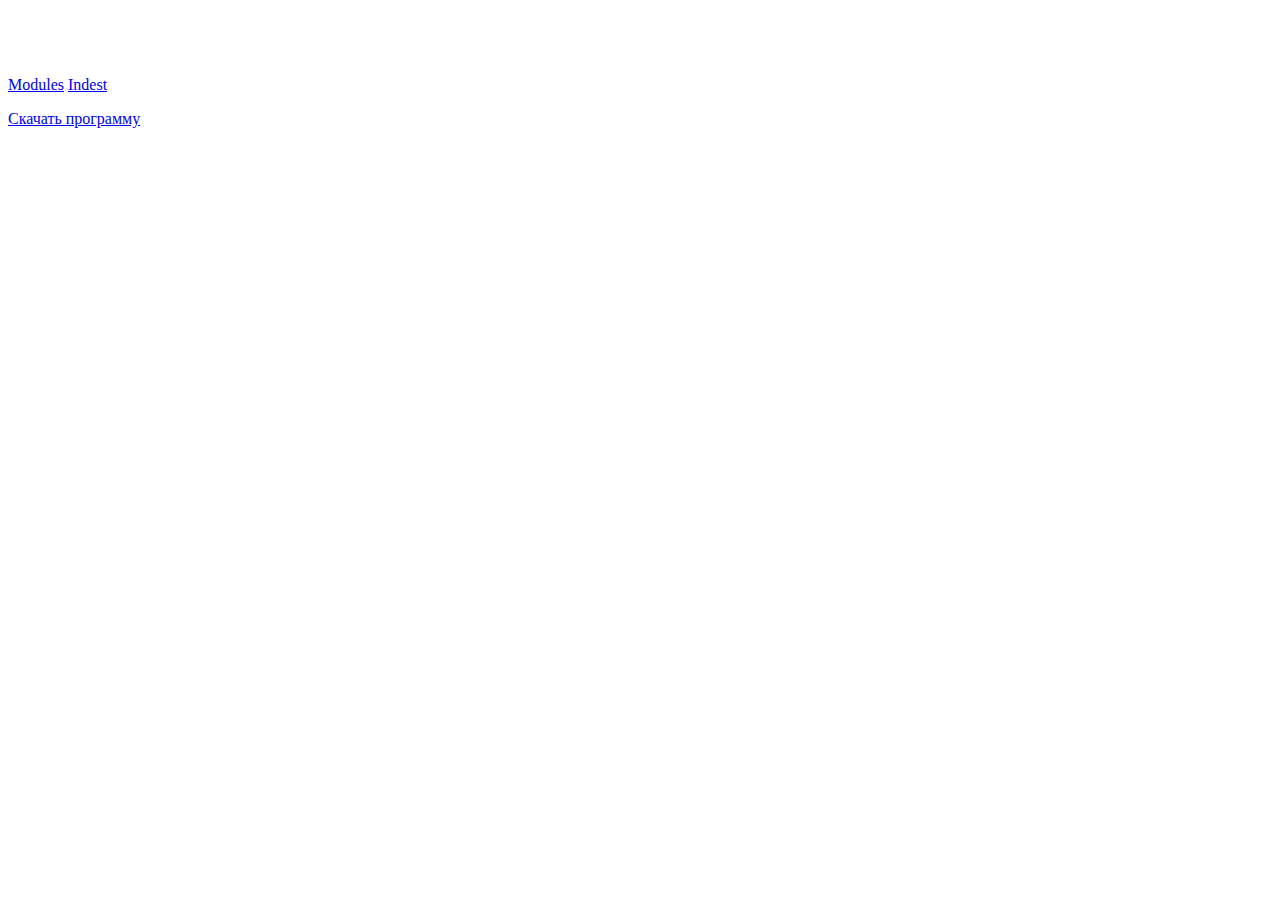
<file: Папка 2/index.html>
<!DOCTYPE html>
<html lang="en">
<head>
    <meta charset="UTF-8">
    <meta http-equiv="X-UA-Compatible" content="IE=edge">
    <meta name="viewport" content="width=device-width, initial-scale=1.0">
    <title>Document</title>
</head>
<body>
    <a href="https://skillbox.ru/" target="_blank"><img src="img/logo-light.png"></a>
    <div>
    <p>
    <a href="modules.html" target="_blank">Modules</a> <a href="article.html" target="_blank">Indest</a>
    </p>
    </div>
    <a href="/Папка 2/skillbox.docx" download="">Скачать программу</a>
</body>
</file>
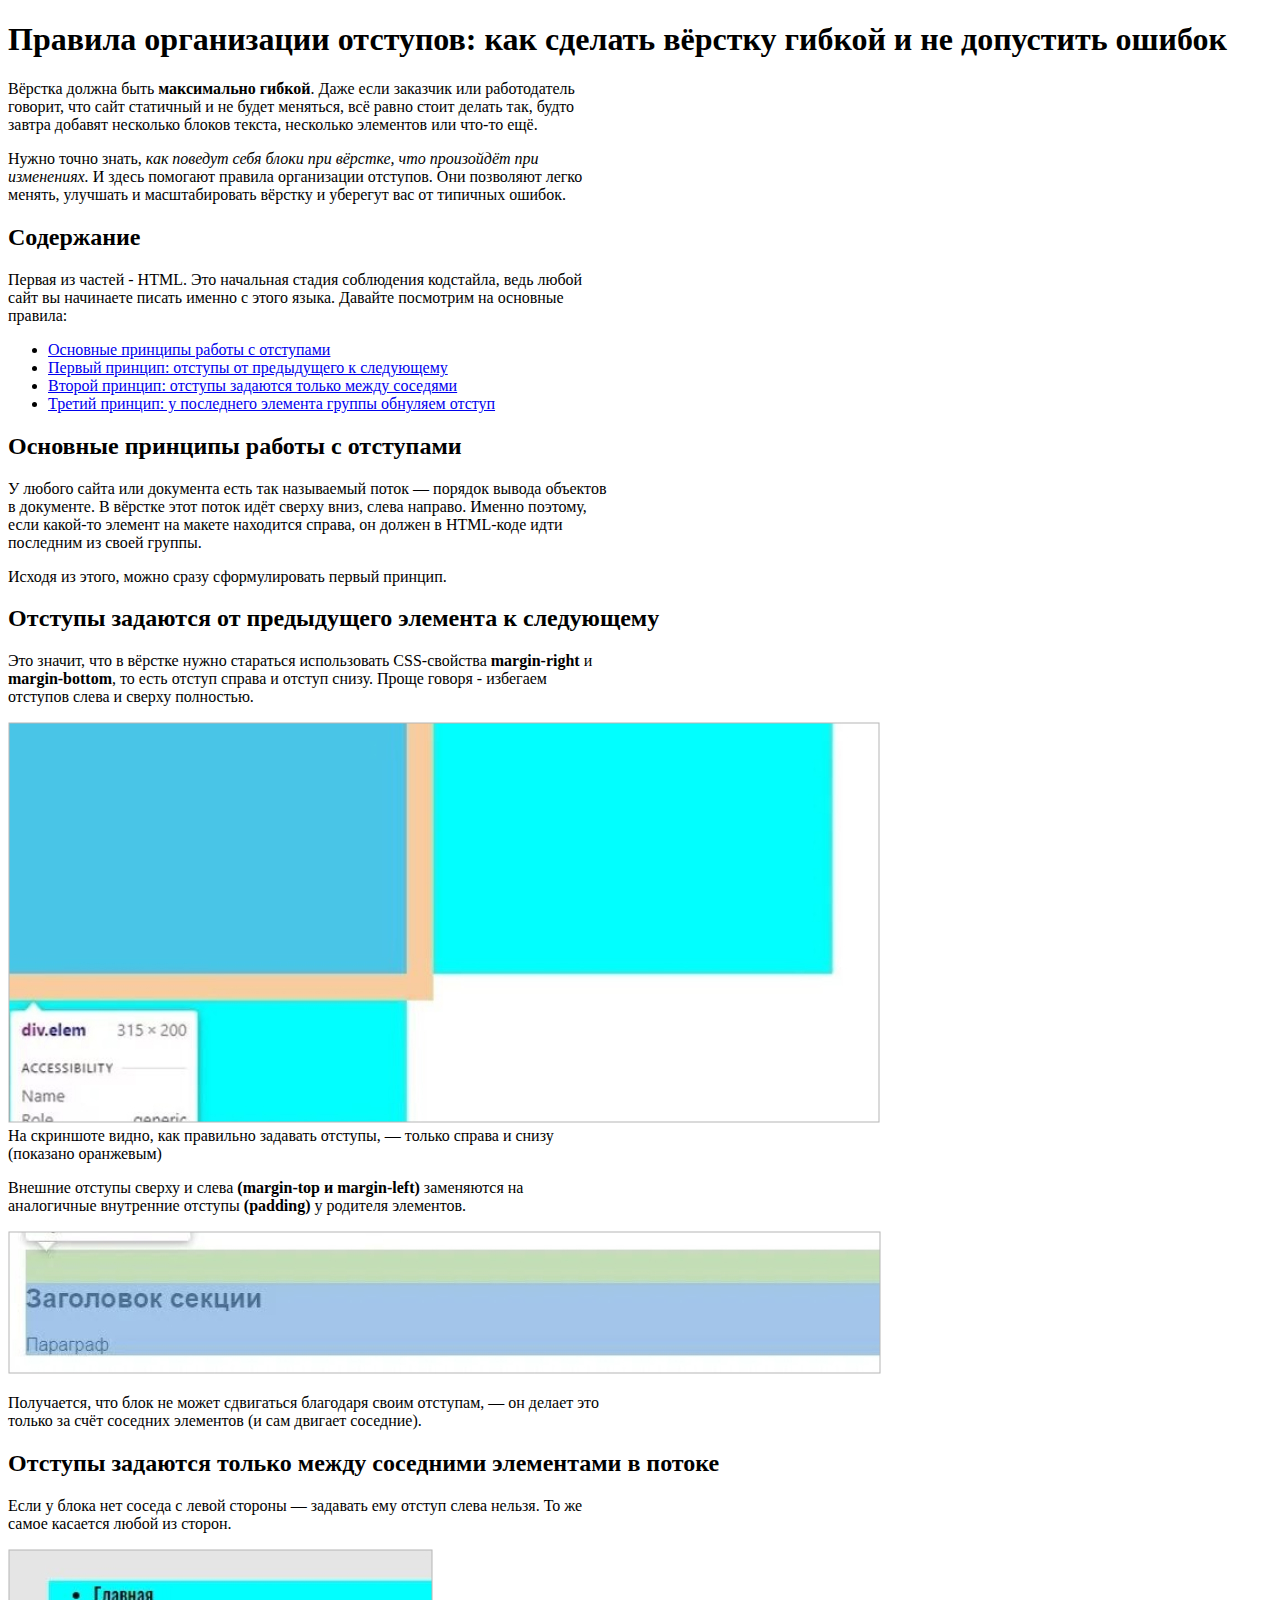
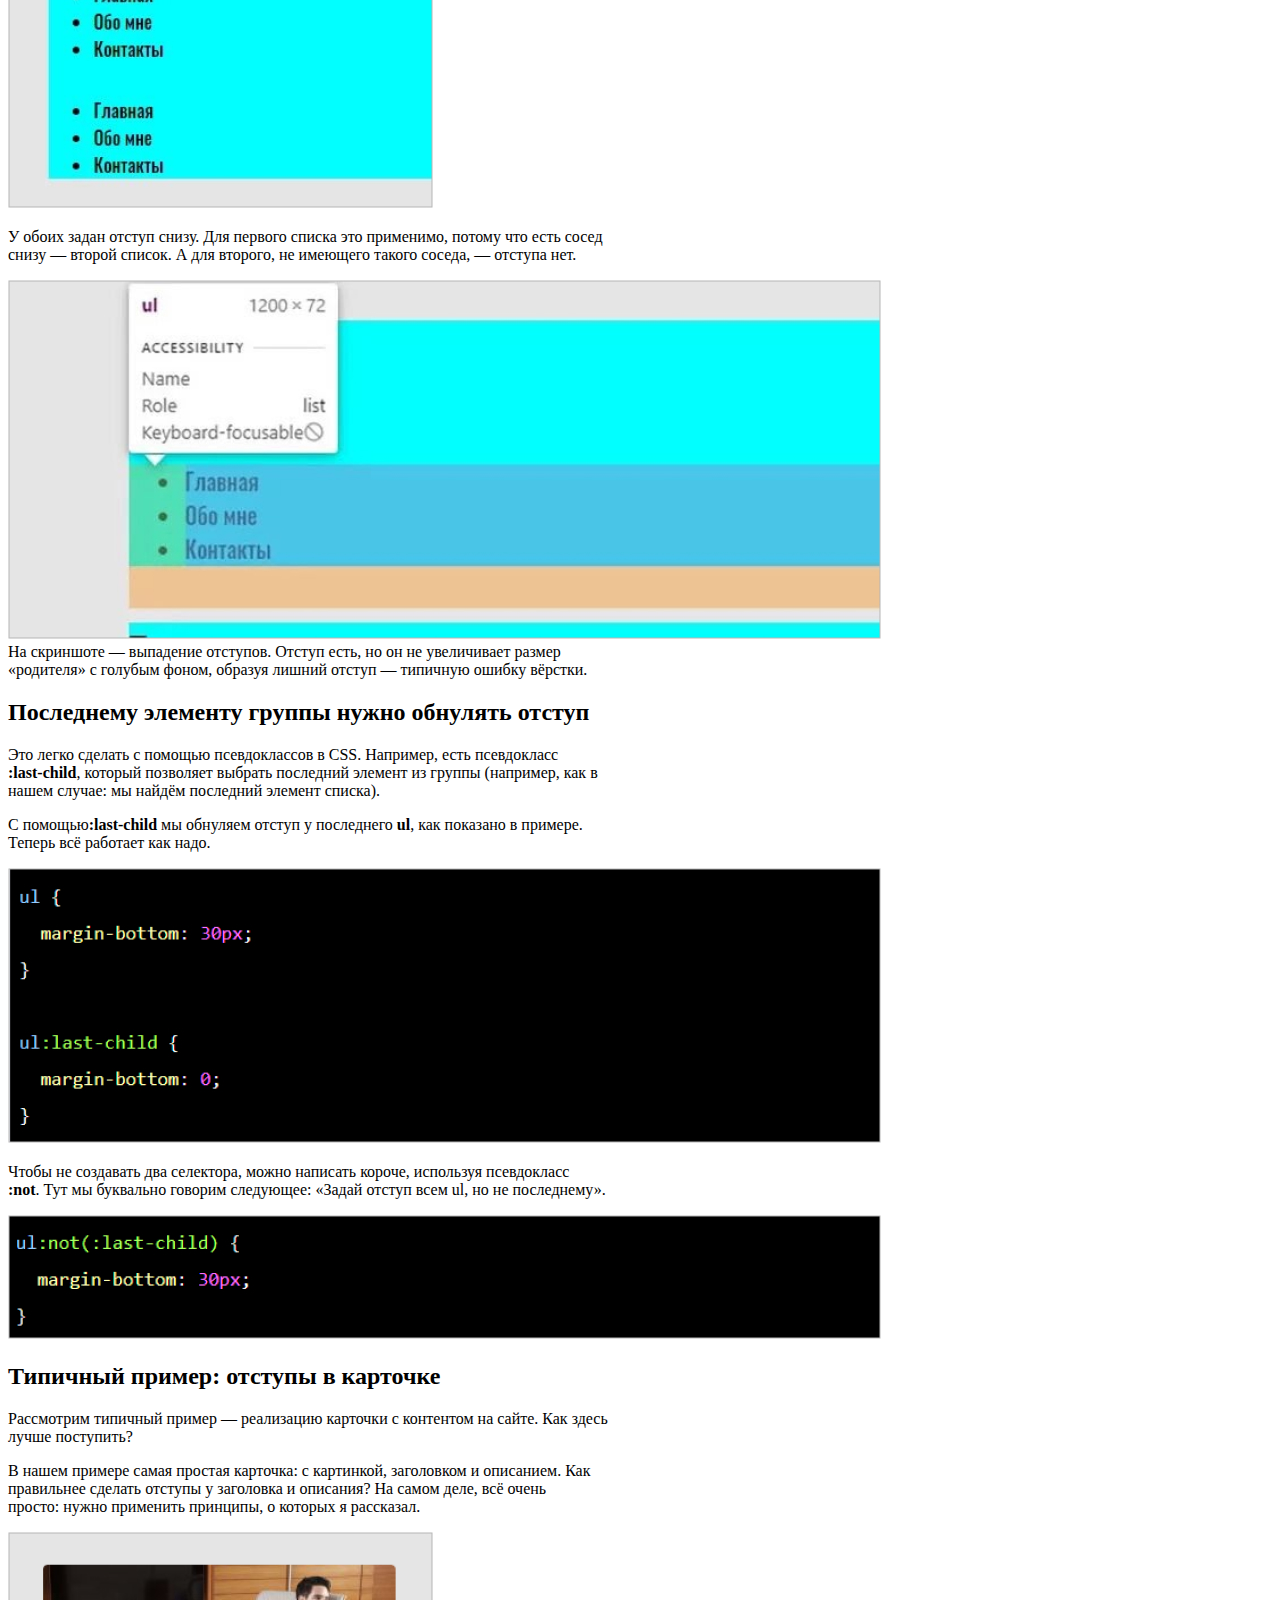
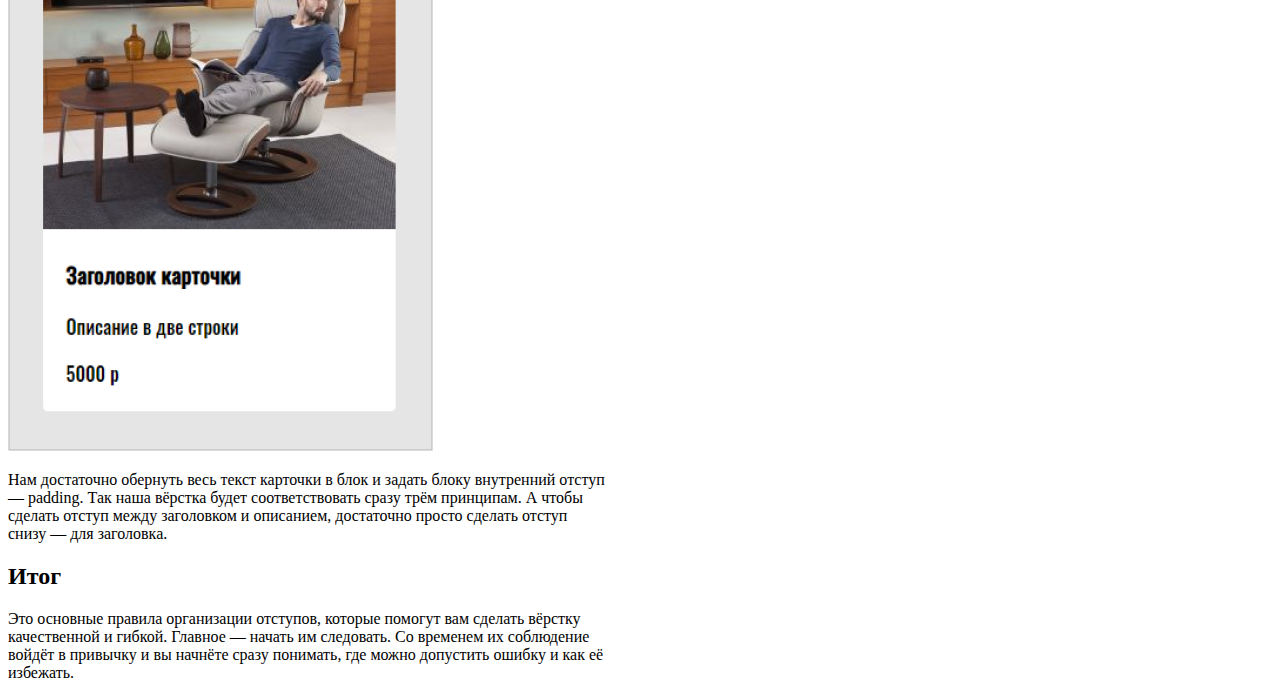
<file: Папка 2/article.html>
<!DOCTYPE html>
<html lang="en">

<head>
    <meta charset="UTF-8">
    <meta http-equiv="X-UA-Compatible" content="IE=edge">
    <meta name="viewport" content="width=device-width, initial-scale=1.0">
    <title>Document</title>
</head>

<body>
    <h1>Правила организации отступов: как сделать вёрстку гибкой и не допустить ошибок</h1>
    <p>
        Вёрстка должна быть <strong>максимально гибкой</strong>. Даже если заказчик или работодатель<br>
        говорит, что сайт статичный и не будет меняться, всё равно стоит делать так, будто<br>
        завтра добавят несколько блоков текста, несколько элементов или что-то ещё.<br>
    </p>
    <p>
        Нужно точно знать, <em>как поведут себя блоки при вёрстке, что произойдёт при<br>
        изменениях.</em> И здесь помогают правила организации отступов. Они позволяют легко<br>
        менять, улучшать и масштабировать вёрстку и уберегут вас от типичных ошибок.<br>
    </p>
    <h2>Содержание</h2>
    <p>
        Первая из частей - HTML. Это начальная стадия соблюдения кодстайла, ведь любой<br>
        сайт вы начинаете писать именно с этого языка. Давайте посмотрим на основные<br>
        правила:
    </p>
    <ul>
        <li><a href="#1"> Основные принципы работы с отступами</a></li>
        <li><a href="#2"> Первый принцип: отступы от предыдущего к следующему</a></li>
        <li><a href="#3">Второй принцип: отступы задаются только между соседями</a></li>
        <li><a href="#4">Третий принцип: у последнего элемента группы обнуляем отступ</a></li>
    </ul>
    <div id="1">
        <h2>Основные принципы работы с отступами</h2>
        <p>
            У любого сайта или документа есть так называемый поток — порядок вывода объектов<br>
            в документе. В вёрстке этот поток идёт сверху вниз, слева направо. Именно поэтому,<br>
            если какой-то элемент на макете находится справа, он должен в HTML-коде идти<br>
            последним из своей группы.<br>
        </p>
        <p>
            Исходя из этого, можно сразу сформулировать первый принцип.
        </p>
    </div>
    <div id="2">
        <h2>Отступы задаются от предыдущего элемента к следующему</h2>
        <p>
            Это значит, что в вёрстке нужно стараться использовать CSS-свойства <strong>margin-right</strong> и<br>
            <strong>margin-bottom</strong>, то есть отступ справа и отступ снизу. Проще говоря - избегаем<br>
            отступов слева и сверху полностью.<br>
        </p>
        <figcaption>
            <img src="img/1.jpg"><br>
            На скриншоте видно, как правильно задавать отступы, — только справа и снизу<br>
            (показано оранжевым)
        </figcaption>
        <p>
            Внешние отступы сверху и слева <strong>(margin-top и margin-left)</strong> заменяются на<br>
            аналогичные внутренние отступы <strong>(padding)</strong> у родителя элементов.</p>
            <img src="img/2.jpg"><br>
        <p>
            Получается, что блок не может сдвигаться благодаря своим отступам, — он делает это<br>
            только за счёт соседних элементов (и сам двигает соседние).<br>
        </p>
    </div>
    <div id="3">
        <h2>Отступы задаются только между соседними элементами в потоке</h2>
        <p>
            Если у блока нет соседа с левой стороны — задавать ему отступ слева нельзя. То же<br>
            самое касается любой из сторон.<br>
        </p>
        <img src="img/3.jpg">
        <p>
            У обоих задан отступ снизу. Для первого списка это применимо, потому что есть сосед<br>
            снизу — второй список. А для второго, не имеющего такого соседа, — отступа нет.<br>
        </p>
        <figcaption>
            <img src="img/4.jpg"><br>
            На скриншоте — выпадение отступов. Отступ есть, но он не увеличивает размер<br>
            «родителя» с голубым фоном, образуя лишний отступ — типичную ошибку вёрстки.<br>
        </figcaption>
    </div>
    <div id="4">
        <h2>Последнему элементу группы нужно обнулять отступ</h2>
        <p>
            Это легко сделать с помощью псевдоклассов в CSS. Например, есть псевдокласс<br>
            <strong>:last-child</strong>, который позволяет выбрать последний элемент из группы (например, как в<br>
            нашем случае: мы найдём последний элемент списка).<br>
        </p>
        <p>
            С помощью<strong>:last-child</strong> мы обнуляем отступ у последнего <strong>ul</strong>, как показано в
            примере.<br>
            Теперь всё работает как надо.<br>
        </p>
        <img src="img/5.jpg">
        <p>
            Чтобы не создавать два селектора, можно написать короче, используя псевдокласс<br>
            <strong>:not</strong>. Тут мы буквально говорим следующее: «Задай отступ всем ul, но не последнему».
        </p>
        <img src="img/6.jpg">
        <h2>Типичный пример: отступы в карточке</h2>
        <p>
            Рассмотрим типичный пример — реализацию карточки с контентом на сайте. Как здесь<br>
            лучше поступить?
        </p>
        <p>
            В нашем примере самая простая карточка: с картинкой, заголовком и описанием. Как<br>
            правильнее сделать отступы у заголовка и описания? На самом деле, всё очень<br>
            просто: нужно применить принципы, о которых я рассказал.
        </p>
        <img src="img/7.jpg">
        <p>
            Нам достаточно обернуть весь текст карточки в блок и задать блоку внутренний отступ<br>
            — padding. Так наша вёрстка будет соответствовать сразу трём принципам. А чтобы<br>
            сделать отступ между заголовком и описанием, достаточно просто сделать отступ<br>
            снизу — для заголовка.
        </p>
    </div>
    <h2>Итог</h2>
    <p>
        Это основные правила организации отступов, которые помогут вам сделать вёрстку<br>
        качественной и гибкой. Главное — начать им следовать. Со временем их соблюдение<br>
        войдёт в привычку и вы начнёте сразу понимать, где можно допустить ошибку и как её<br>
        избежать.
    </p>
</body>
</html>
</file>
